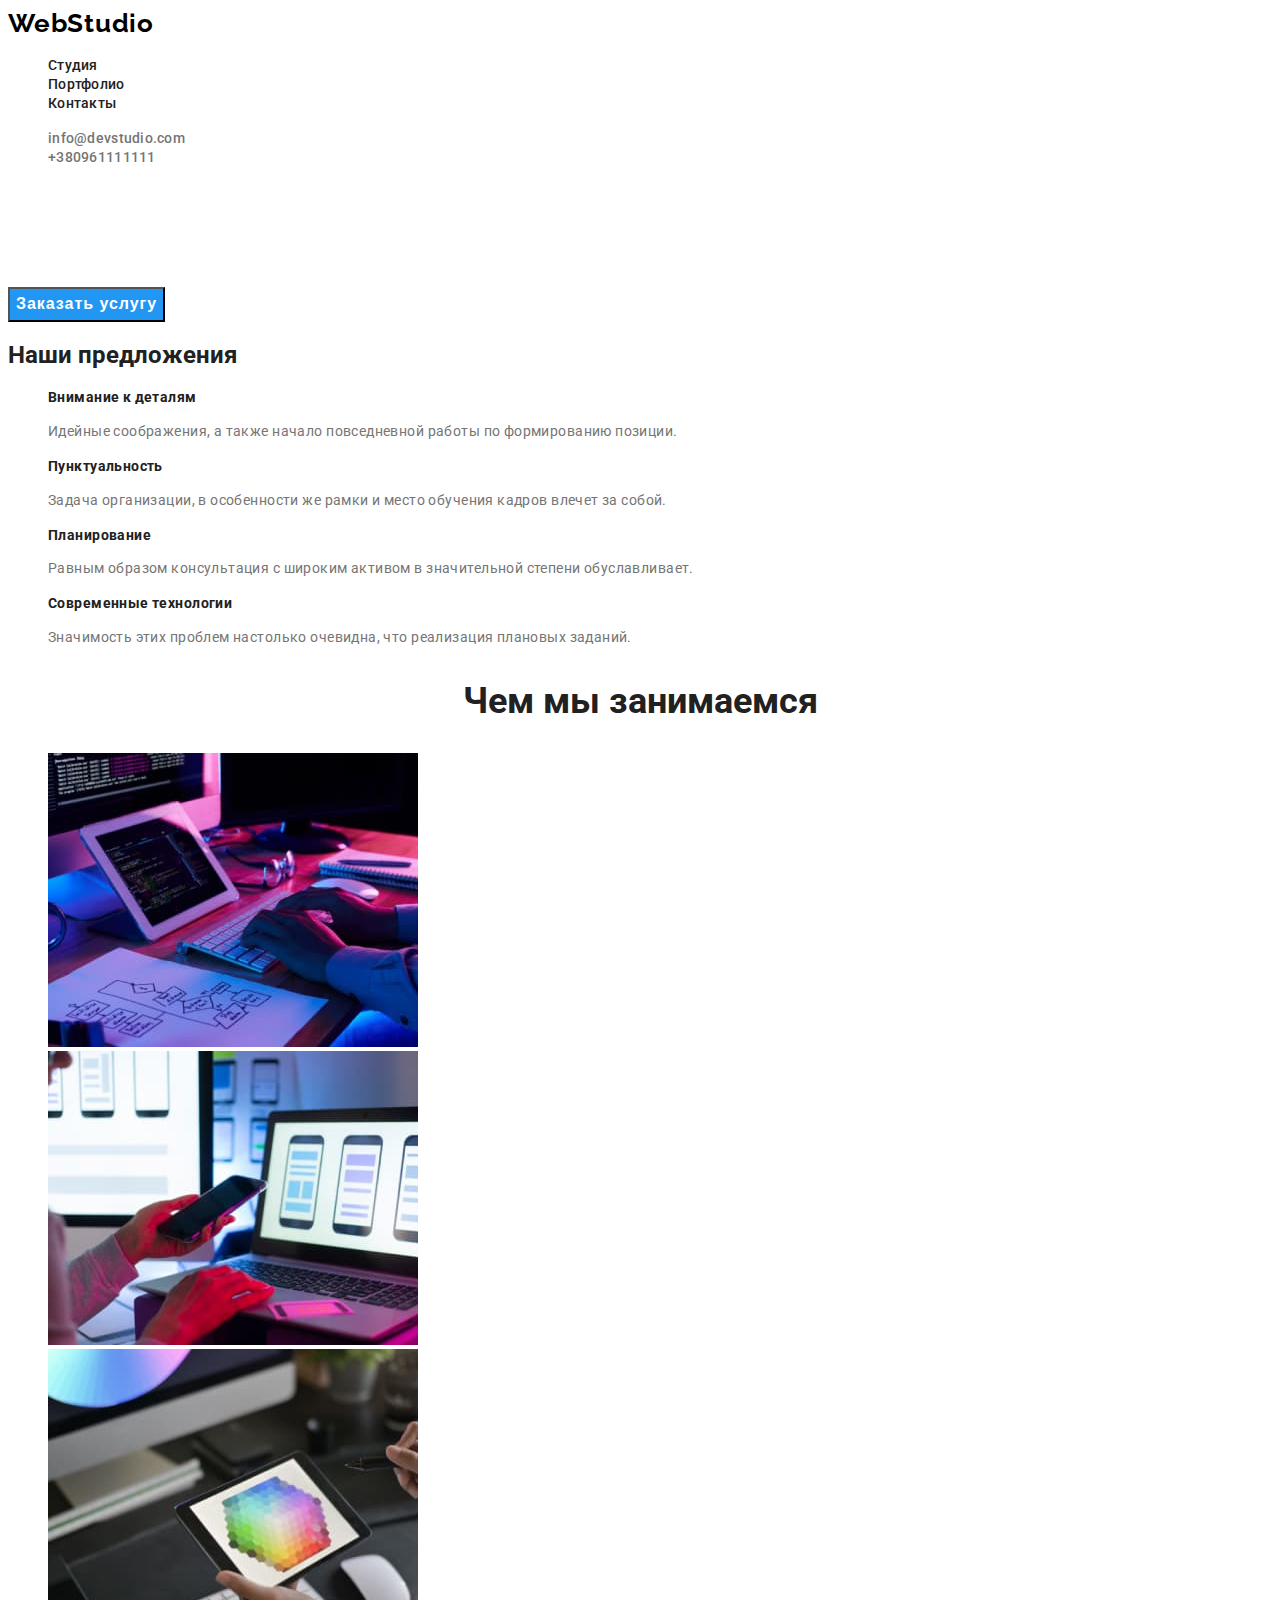
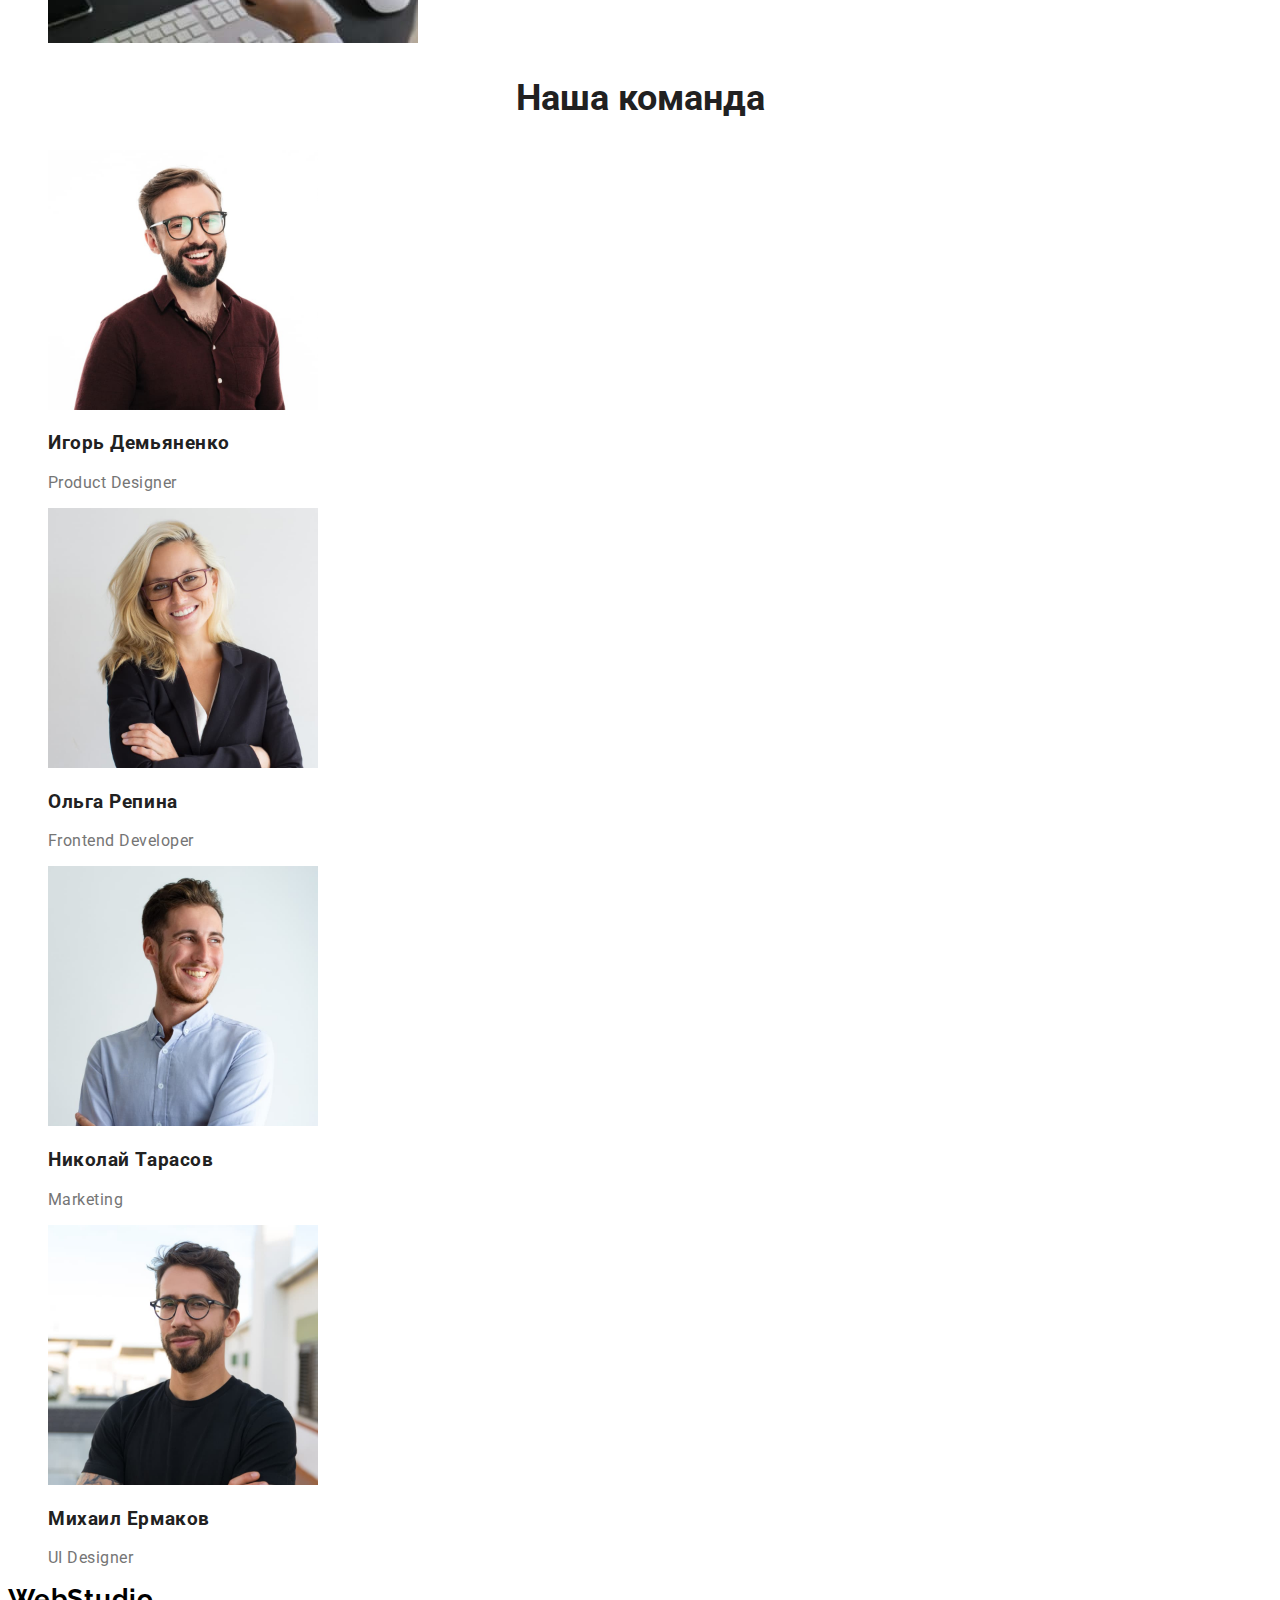
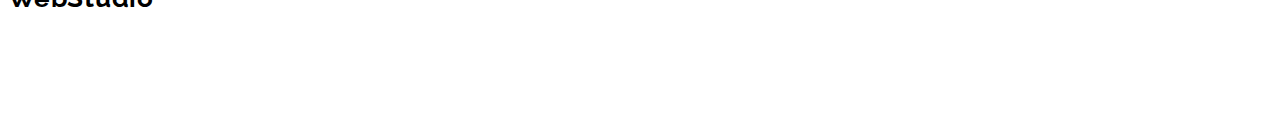
<file: index.html>
<!DOCTYPE html>
<html lang="ru">
<head>
    <meta charset="UTF-8">
    <meta http-equiv="X-UA-Compatible" content="IE=edge">
    <meta name="viewport" content="width=device-width, initial-scale=1.0">
    <title>Студія</title>

    <link rel="preconnect" href="https://fonts.googleapis.com">
    <link rel="preconnect" href="https://fonts.gstatic.com" crossorigin>
    <link
        href="https://fonts.googleapis.com/css2?family=Raleway:wght@700&family=Roboto:wght@400;500;700;900&display=swap"
        rel="stylesheet">

        <link rel="stylesheet" href="./css/style.css">
</head>
<body class="page">
     <header>
     <nav class="container main-nav" >
        <a class="logo"  href="/">WebStudio</a>
        <ul class="site-nav list" >
            <li class="item" >
                <a class="site-item" href="./index.html">Студия</a>
            </li>
            <li class="item" >
                <a class="site-item"  href="./portfolio.html">Портфолио</a>
            </li>
            <li class="item">
                <a class="site-item" href="#">Контакты</a>
            </li>
            
        </ul>
     
     <ul class="auth-nav list">
        <li  >
            <a class="item" href="emailto:info@devstudio.com">info@devstudio.com</a>
        </li>
        <li  >
            <a class="item" href="tel:+380961111111">+380961111111</a>
        </li>
     </ul>
    </nav>
     
     </header>
     <main>
     <section class="hero" >
    <h1 class="hero-title" >Эффективные решения для вашего бизнеса</h1>
     <button class="button" type="button">Заказать услугу</button>
     </section>
     <section class="section">
         <h2 class="section-caption">Наши предложения</h2>
         <ul class="feature-list">
             <li class="future-item">
                 <h3 class="title" >Внимание к деталям</h3>
                 <p class="text" >Идейные соображения, а также начало повседневной работы по формированию позиции.</p>
             </li>
             <li class="future-item">
                 <h3 class="title" >Пунктуальность</h3>
                 <p class="text" >Задача организации, в особенности же рамки и место обучения кадров влечет за собой.</p>
             </li>
             <li class="future-item" >
                 <h3 class="title" >Планирование</h3>
                 <p class="text" >Равным образом консультация с широким активом в значительной степени обуславливает.</p>
             </li>
             <li class="future-item" id="tehnology">
                 <h3 class="title" >Современные технологии</h3>
                 <p class="text" >Значимость этих проблем настолько очевидна, что реализация плановых заданий.</p>
             </li>
         </ul>
     </section>
     <section class="section">
         <h2 class="section-title" >Чем мы занимаемся</h2>
         <ul class="future-list">
             <li class="future-img" ><img src="images/img1.jpg" alt="верстка" width="370"></li>
             <li class="future-img" ><img src="images/img2.jpg" alt="дизайн" width="370"></li>
             <li class="future-img" ><img src="images/img3.jpg" alt="внешнее оформление" width="370"></li>
         </ul>
     </section>
     <section class="section">
         <h2 class="section-title" >Наша команда</h2>
         <ul class="future-list-personal" >
             <li class="future-item-personal" >
                 
                     <img class="future-img" src="images/img4.jpg" alt="Product Designer" width="270">
                     <h3 class="title" >Игорь Демьяненко</h3>
                     <p class="text" >Product Designer</p>
                 
             </li>
             <li class="future-item-personal" >
                 
                     <img class="future-img" src="images/img5.jpg" alt="Frontend Developer" width="270">
                     <h3 class="title" >Ольга Репина</h3>
                     <p class="text" >Frontend Developer</p>
                 
             </li>
             <li class="future-item-personal" >
                
                    <img class="future-img" src="images/img6.jpg" alt="Marketing" width="270">
                    <h3 class="title" >Николай Тарасов</h3>
                    <p class="text" >Marketing</p>
                
             </li>
             <li class="future-item-personal" >
                
                    <img class="future-img" src="images/img7.jpg" alt="UI Designer" width="270">
                    <h3 class="title" >Михаил Ермаков</h3>
                    <p class="text" >UI Designer</p>
                
             </li>
         </ul>
     </section>
     </main>
     <footer >
        <a  class="logo" href="/">WebStudio</a>
        <address class="adress"> 
        <ul class="footer">
            <li>
                <p class="text">г. Киев, пр-т Леси Украинки, 26</p>
            </li>
            <li>
           <a class="footer-link" href="emailto:info@example">info@example.com</a> 
            </li>
            <li>
            <a class="footer-link" href="tel:+380991111111">+380991111111</a>
            </li>
        </ul>
        </address>
     </footer>
</body>
</html>
</file>
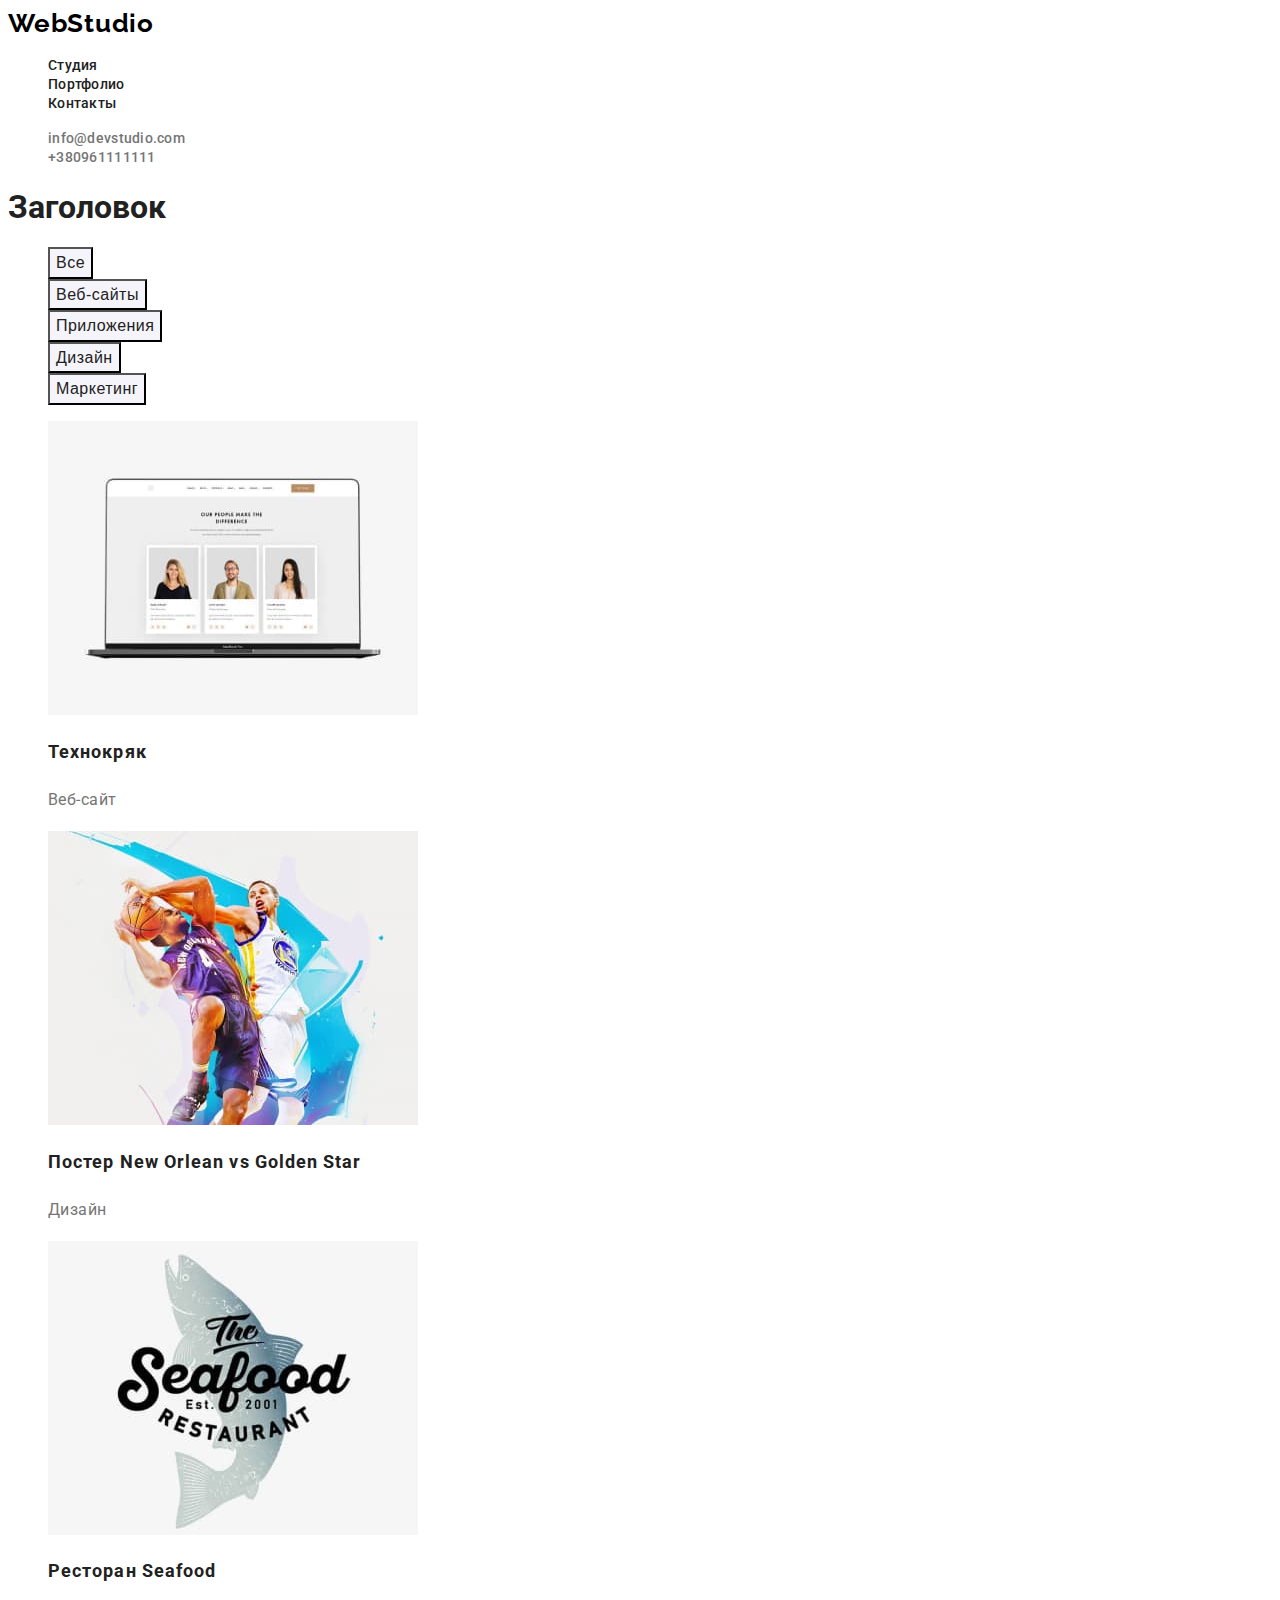
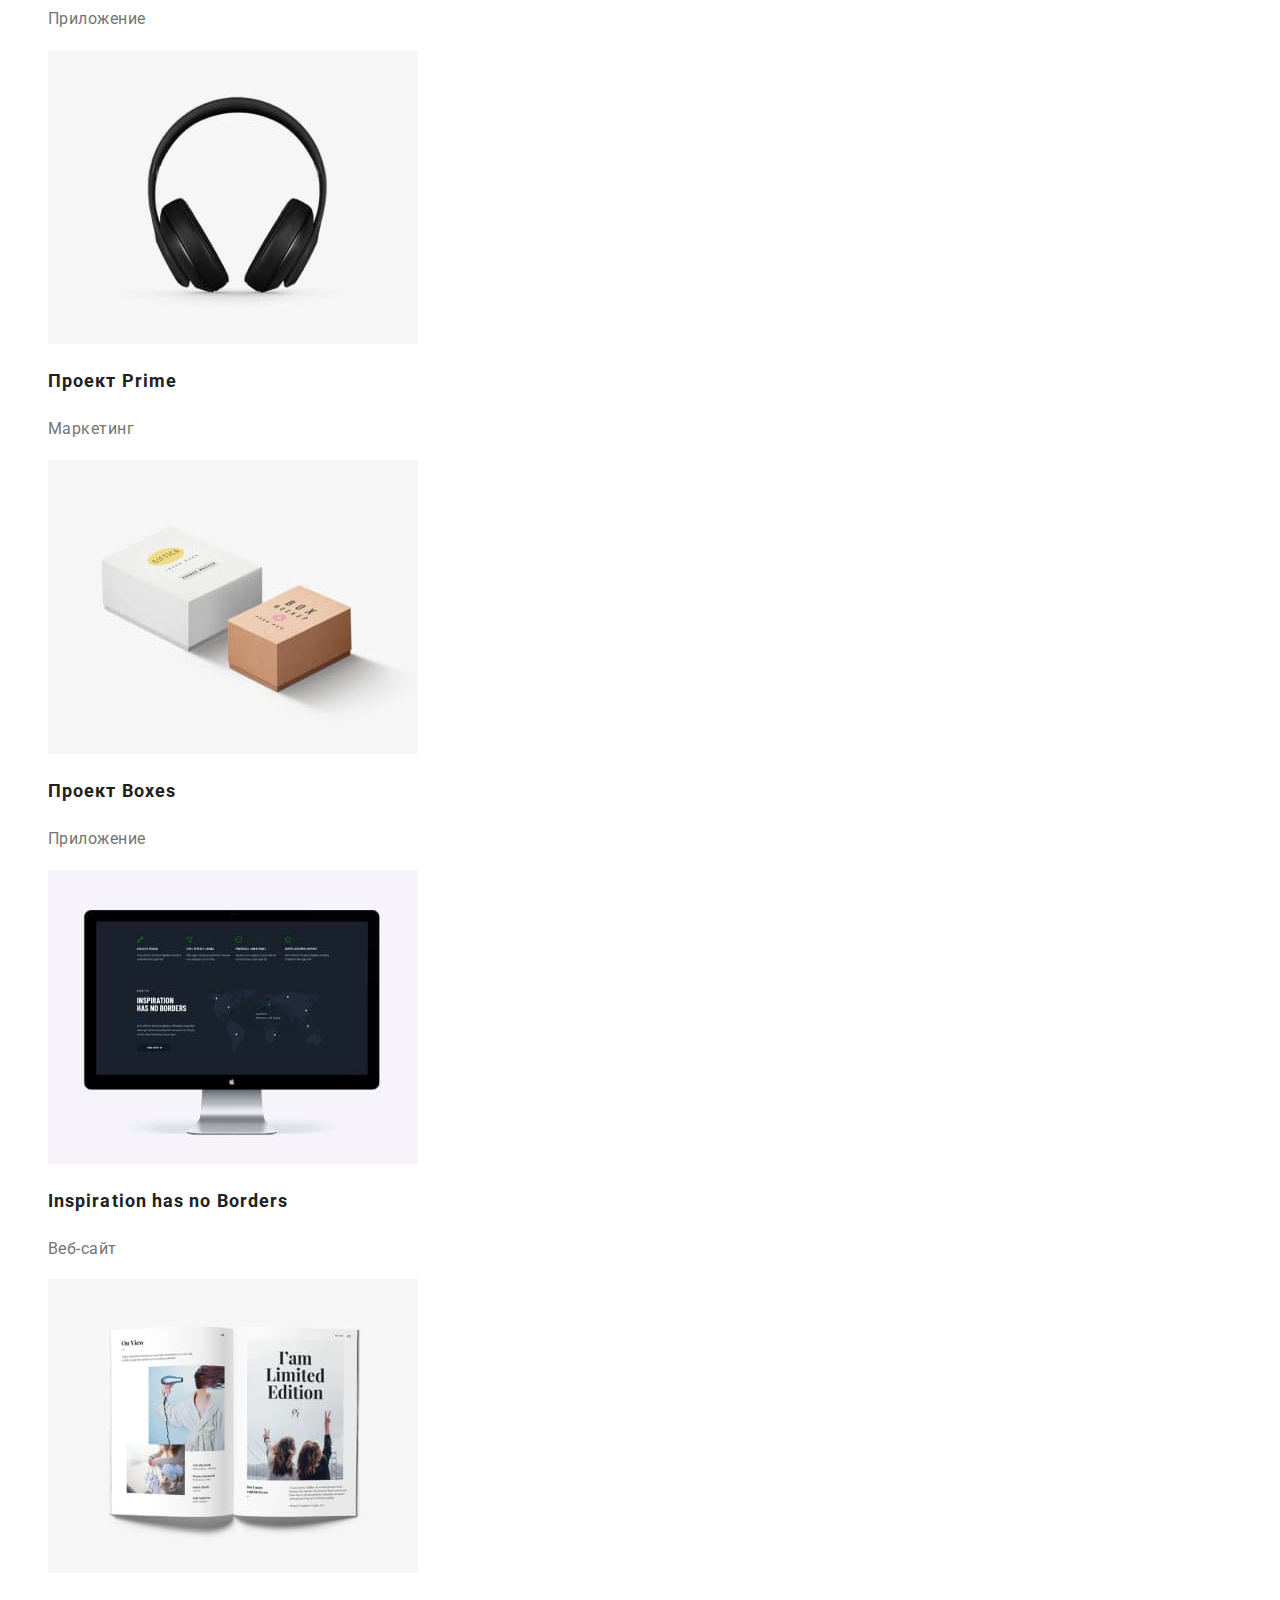
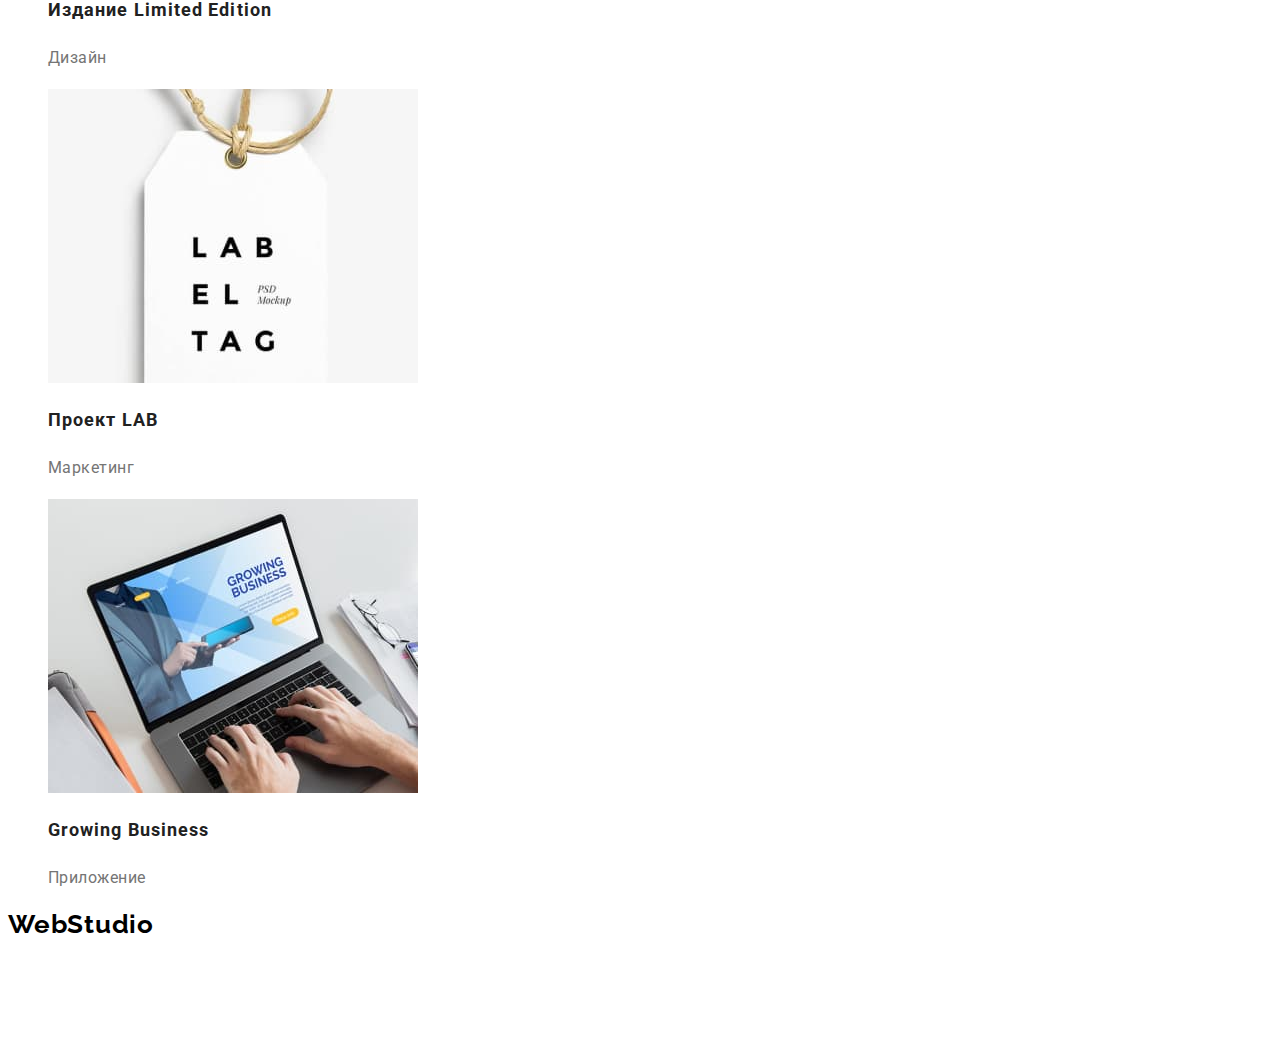
<file: portfolio.html>
<!DOCTYPE html>
<html lang="ru">
<head>
    <meta charset="UTF-8">
    <meta http-equiv="X-UA-Compatible" content="IE=edge">
    <meta name="viewport" content="width=device-width, initial-scale=1.0">
    <title>Портфолио</title>

    <link rel="preconnect" href="https://fonts.googleapis.com">
    <link rel="preconnect" href="https://fonts.gstatic.com" crossorigin>
    <link
        href="https://fonts.googleapis.com/css2?family=Raleway:wght@700&family=Roboto:wght@400;500;700;900&display=swap"
        rel="stylesheet">
    
    <link rel="stylesheet" href="./css/style.css">
</head>
<body class="page">
    <header>
        <nav class="container main-nav">
            <a class="logo" href=".">WebStudio</a>
            <ul class="site-nav list">
                <li class="item">
                    <a class="site-item" href="./index.html">Студия</a>
                </li>
                <li class="item">
                    <a class="site-item" href="./portfolio.html">Портфолио</a>
                </li>
                <li class="item">
                    <a class="site-item" href="#">Контакты</a>
                </li>
    
            </ul>
        </nav>
        <ul class="auth-nav list">
            <li>
                <a class="item" href="emailto:info@devstudio.com">info@devstudio.com</a>
            </li>
            <li>
                <a class="item" href="tel:+380961111111">+380961111111</a>
            </li>
        </ul>
    
    </header>





    <main>
        <section class="portfolio-section" >
        <h1>Заголовок</h1>
        <ul class="portfolio-list" >
            <li class="click "><button class="button" type="button">Все</button></li>
            <li class="click "><button class="button" type="button">Веб-сайты</button></li>
            <li class="click "><button class="button" type="button">Приложения</button></li>
            <li class="click "><button class="button" type="button">Дизайн</button></li>
            <li class="click "><button class="button" type="button">Маркетинг</button></li>
        </ul>      
<ul class="portfolio" >
<li>
    <img class="portfolio-img"  src="images/img-portfolio.jpg" alt="Техно">
    <h2 class="item">Технокряк</h2>
    <p class="text">Веб-сайт</p>
    
</li>
<li>
    <img class="portfolio-img"  src="images/img-portfolio2.jpg" alt="Сайт">
    <h2 class="item">Постер New Orlean vs Golden Star</h2>
    <p class="text">Дизайн</p>
    
</li>
<li>
    <img class="portfolio-img"  src="images/img-portfolio3.jpg" alt="Дизайн">
    <h2 class="item">Ресторан Seafood</h2>
    <p class="text">Приложение</p>
    
</li>
<li>
    <img class="portfolio-img"  src="images/img-portfolio4.jpg" alt="Маркетинг">
    <h2 class="item">Проект Prime</h2>
    <p class="text">Маркетинг</p>
    
</li>
<li>
    <img class="portfolio-img" src="images/img-portfolio5.jpg" alt="Приложения">
    <h2 class="item">Проект Boxes</h2>
    <p class="text">Приложение</p>
    
</li>
<li>
    <img class="portfolio-img"  src="images/img-portfolio6.jpg" alt="Веб-сайты">
    <h2 class="item">Inspiration has no Borders</h2>
    <p class="text">Веб-сайт</p>
    
</li>
<li>
    <img class="portfolio-img"  src="images/img-portfolio7.jpg" alt="Дизайн">
    <h2 class="item">Издание Limited Edition</h2>
    <p class="text">Дизайн</p>
    
</li>
<li>
    <img class="portfolio-img"  src="images/img-portfolio8.jpg" alt="Маркетинг">
    <h2 class="item">Проект LAB</h2>
    <p class="text">Маркетинг</p>
    
</li>
<li>
    <img class="portfolio-img"  src="images/img-portfolio9.jpg" alt="Приложения">
    <h2 class="item">Growing Business</h2>
    <p class="text">Приложение</p>
   
</li>
</ul>
        </section>

    </main>




    <footer>
        <a class="logo" href="/">WebStudio</a>
        <address class="adress">
            <ul class="footer">
                <li>
                    <p class="text">г. Киев, пр-т Леси Украинки, 26</p>
                </li>
                <li>
                    <a class="footer-link" href="emailto:info@example">info@example.com</a>
                </li>
                <li>
                    <a class="footer-link" href="tel:+380991111111">+380991111111</a>
                </li>
            </ul>
        </address>
    </footer>








</body>
</html>
</file>
<file: css/style.css>
/* Головний колір background: #212121; */
/* другорядний колір тексту background: #757575; */
/* білий background: #FFFFFF; */
/* акцент background: #2196F3; */
/* другорядний колір фону background: #2F303A;
background: #F5F4FA;
 */
:root {
    --primary-text-color: #212121;
    --title-text-color: #757575;
    --accent-color: #2196F3;
    --background-color:#fff;
    --logotype-color: #000000;
    --footer-navigtion-color:rgba(255, 255, 255, 0.6);
    --background-button-color:#F5F4FA;
}
 body {
    background-color: var(--background-color);
    color: var(--primary-text-color);
    font-family: Roboto, sans-serif;
    

    
    
 }


/* Header */
 .logo {
    color: var(--logotype-color);
    font-family: Raleway, cursive;
    font-weight: 700;
        font-size: 26px;
        line-height: 1.2;
        letter-spacing: 0.03em;
        text-decoration: none;
 }

 ul {
    list-style: none;
 } 

 .site-nav .site-item {
    color: var(--primary-text-color);
    font-weight: 500;
        font-size: 14px;
        line-height: 1.2;
        letter-spacing: 0.02em;
        text-decoration: none;
 }

 .site-nav .site-item:hover,
 .site-nav .site-item:focus  {
    color: var(--accent-color);
    letter-spacing: 0.02em;
 }

 .auth-nav .item {
    color: var(--title-text-color);
    font-weight: 500;
        font-size: 14px;
        line-height: 1.2;
        letter-spacing: 0.02em;
        text-decoration: none;
 }
 .auth-nav .item:hover,
 .auth-nav .item:focus {
    color:  var(--accent-color);
    letter-spacing: 0.02em;
 }


 /* Hero */
  .hero .hero-title {
    color: var(--background-color);
    font-weight: 900;
        font-size: 44px;
        line-height: 1.4;
        /* or 136% */
        letter-spacing: 0.06em;
    
        text-align: center;
  }
/* h1 {
    color: #fff;
} */
.hero .button {
    color: var(--background-color);
    background-color: var(--accent-color);

    font-weight: 700;
        font-size: 16px;
        line-height: 1.8;
        letter-spacing: 0.06em;
}
.hero .button:hover,
.hero .button:focus {
    color: var(--background-color);
        background-color: var(--accent-color);
}




 /* Main */



 .section-title {
    color: var(--primary-text-color);
    font-weight: 700;
        font-size: 36px;
        line-height: 1.2;
        text-align: center;
 }


 /* Feature */
 .feature-list .title {
    color: var(--primary-text-color);
    font-weight: 700;
        font-size: 14px;
        line-height: 1.2;
        letter-spacing: 0.03em;
 }

 .feature-list .text {
    color: var(--title-text-color);
    
        font-size: 14px;
        line-height: 1.7;
        letter-spacing: 0.03em;
 }

 /* Team */
 .future-list-personal .title {
    color: var(--primary-text-color);
    letter-spacing: 0.03em;
 }
 .future-list-personal .text {
    color: var(--title-text-color);
    letter-spacing: 0.03em;
 }

 .future-list .future-list-personal .future-img {
    width: 370px;
 }

 /* Footer*/
.adress {
    font-style: normal;
}

 .footer .text {
    color: var(--background-color);
    
        font-size: 14px;
        line-height: 1.7;
        letter-spacing: 0.03em;
 }

 .footer .footer-link {
    color: var(--footer-navigtion-color);
    
        font-size: 14px;
        line-height: 1.7;
        letter-spacing: 0.03em;
        
 }

 /* Portfolio */

 .portfolio .item {
    color: var(--primary-text-color);
    font-weight: 700;
        font-size: 18px;
        line-height: 2;
        letter-spacing: 0.06em;
 }
 .portfolio .text {
    color: var(--title-text-color);
    
        font-size: 16px;
        line-height: 1.8;
        letter-spacing: 0.03em;
 }

 .portfolio-section .button {
    color: var(--primary-text-color);
    background-color: var(--background-button-color);

    font-weight: 500;
        font-size: 16px;
        line-height: 1.6;
        letter-spacing: 0.03em;

 }
 .portfolio-section .button:hover,
 .portfolio-section .button:focus {
    color: var(--background-color);
    background-color: var(--accent-color);
    font-weight: 500;
        font-size: 16px;
        line-height: 1.6;

 }
 .portfolio-portfolio-img {
    width: 370px;
    
 }
</file>
